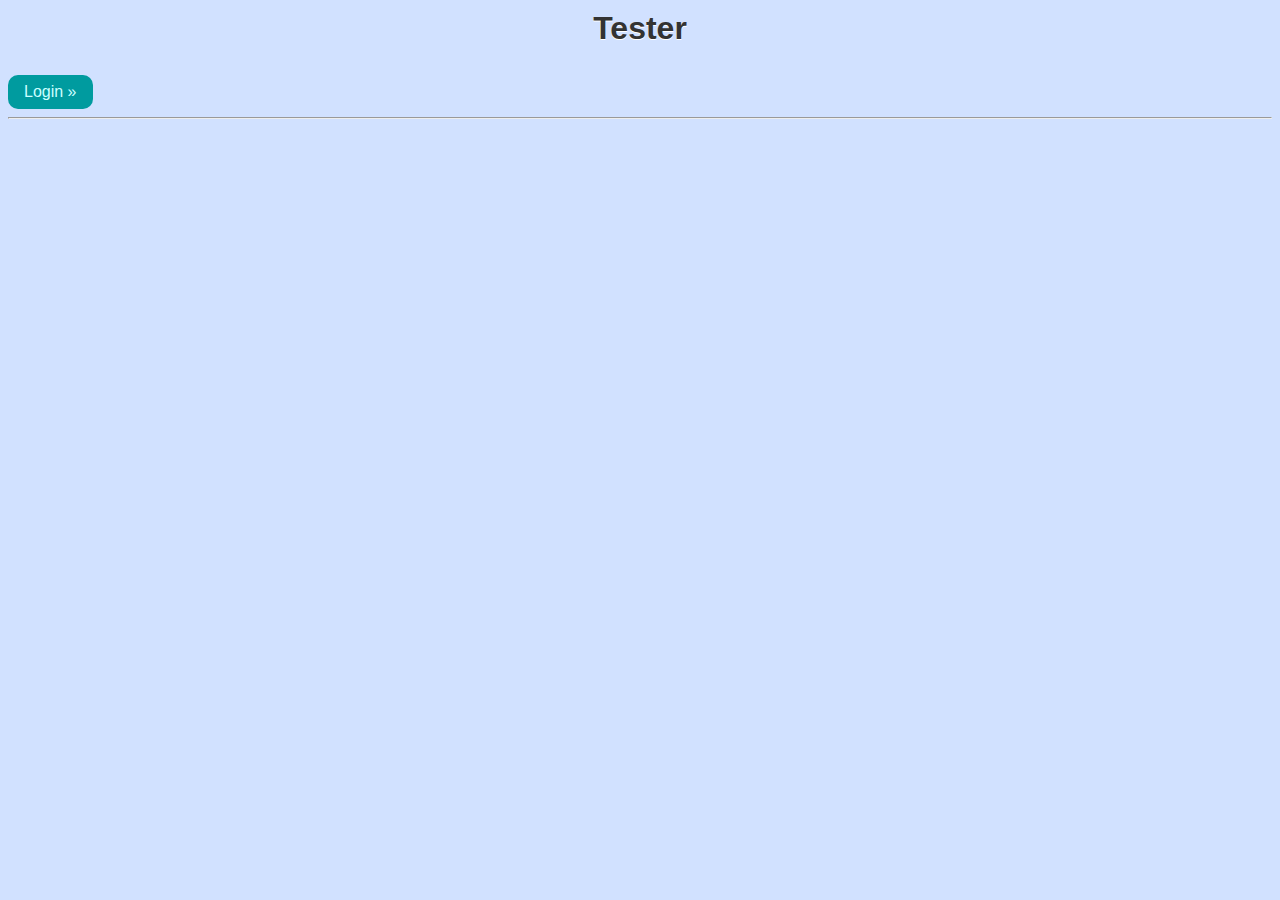
<file: web/popupWindow.html>
<!DOCTYPE html>
<!--
To change this license header, choose License Headers in Project Properties.
To change this template file, choose Tools | Templates
and open the template in the editor.
-->
<html>
    <head>
        <title>Non me ne frega</title>
        <meta charset="UTF-8">
        <meta name="viewport" content="width=device-width, initial-scale=1.0">
        <link rel="stylesheet" type="text/css" href="stylingSheet.css"/>
    </head>
    <body>
        <h1>Tester</h1>
        <br>
        <div>
            <a class="login-btn" href="#popup1">Login &raquo;</a>
        </div>
        <hr>
        <div id="popup1" class="overlay">
            <div class="popup">
                <h2>Login Box</h2>
                <a class="close" href="#">&times;</a>
                <div class="content">
                    <form action="loginprocess.jsp" method="POST">
                        User Name <input type="text" name="userName"/>
                        <br>
                        <br>
                        Password <input type="password" name="password"/>
                        <br>
                        <br>
                        <input class="Sbutton" type="submit" value="login"/>
                    </form>
                </div>
            </div>
        </div>
    </body>
</html>
</file>
<file: web/stylingSheet.css>
/*
To change this license header, choose License Headers in Project Properties.
To change this template file, choose Tools | Templates
and open the template in the editor.
*/
/* 
    Created on : Mar 28, 2019, 2:11:56 PM
    Author     : IndianRonaldo
*/
body {
    font-family: Arial, sans-serif;
    background: rgb(209, 225, 255);
}
.login-btn {
    border: none;
    border-radius: 10px;
    display: inline-block;
    outline: 0;
    padding: 8px 16px;
    vertical-align: middle;
    overflow: hidden;
    text-decoration: none;
    color: #CCFFFF;
    background-color: rgb(0, 155, 159);
    text-align: center;
    cursor: pointer;
    white-space: nowrap;
}

.login-btn:hover {
    box-shadow:0 8px 16px 0 rgba(0,0,0,0.2),0 6px 20px 0 rgba(0,0,0,0.19);
}

.login-btn {
    -webkit-touch-callout: none;
    -webkit-user-select: none;
    -khtml-user-select: none;
    -moz-user-select: none;
    -ms-user-select: none;
    user-select: none;
}

h1{
    text-align: center;
    font-family: cursive, "Trebuchet MS", Tahoma, Arial, sans-serif;
    color: #333;
    text-shadow: 0 1px 0 #fff;
    margin: 10px 0;
}

#wrapper {
    width: 100px;
    margin: 0 auto;
    background: #ffffe6;
    padding: 5px;
    border: 3px solid #000066;
    border-radius: 15px;
    background-clip: padding-box;
    text-align: center;
}

.Sbutton {
    font-family: Helvetica, Arial, sans-serif;
    font-size: 20px;
    padding: 5px 10px;
    border: 1px solid #aaa;
    background-color: #eee;
    background-image: linear-gradient(top, #fff, #f0f0f0);
    border-radius: 2px;
    box-shadow: 0 1px 3px rgba(0, 0, 0, 0.15);
    color: #666;
    text-decoration: none;
    text-shadow: 0 1px 0 #fff;
    cursor: pointer;
    transition: all 0.2s ease-out;
}

.Sbutton:hover {
    border-color: #999;
    box-shadow: 0 1px 3px rgba(0,0,0,0.25);
}

.Sbutton:activate {
    box-shadow: 0 1px 3px rgba(0,0,0,0.25) inset;
}

.overlay {
    position: absolute;
    top: 0;
    bottom: 0;
    left: 0;
    right: 0;
    background: rgba(0,0,0,0.5);
    transition: opacity 200ms;
    visibility: hidden;
    opacity: 0;
}

.overlay:target {
    visibility: visible;
    opacity: 1;
}

.popup {
    margin: 75px auto;
    padding: 20px;
    background: #cce6ff;
    border: 1px solid #666;
    width: 300px;
    box-shadow: 0 0 50px rgba(0,0,0,0.5);
    border-radius: 15px;
    position: relative;
}

.popup h2 {
    margin-top: 0;
    color: #666;
    font-family: "Trebuchet MS", Tahoma, Arial, sans-serif;
}

.popup .close {
    position: absolute;
    width: 20px;
    height: 20px;
    top: 20px;
    right: 20px;
    opacity: 0.8;
    transition: all 200ms;
    font-size: 24px;
    font-weight: bold;
    text-decoration: none;
    color: #666;
}

.popup .close:hover {
    opacity: 1;
}

.popup .content {
    max-height: 400px;
    overflow: auto;
}

.popup p {
    margin: 0 0 1em;
}

.popup p:last-child {
    margin: 0;
}
</file>
